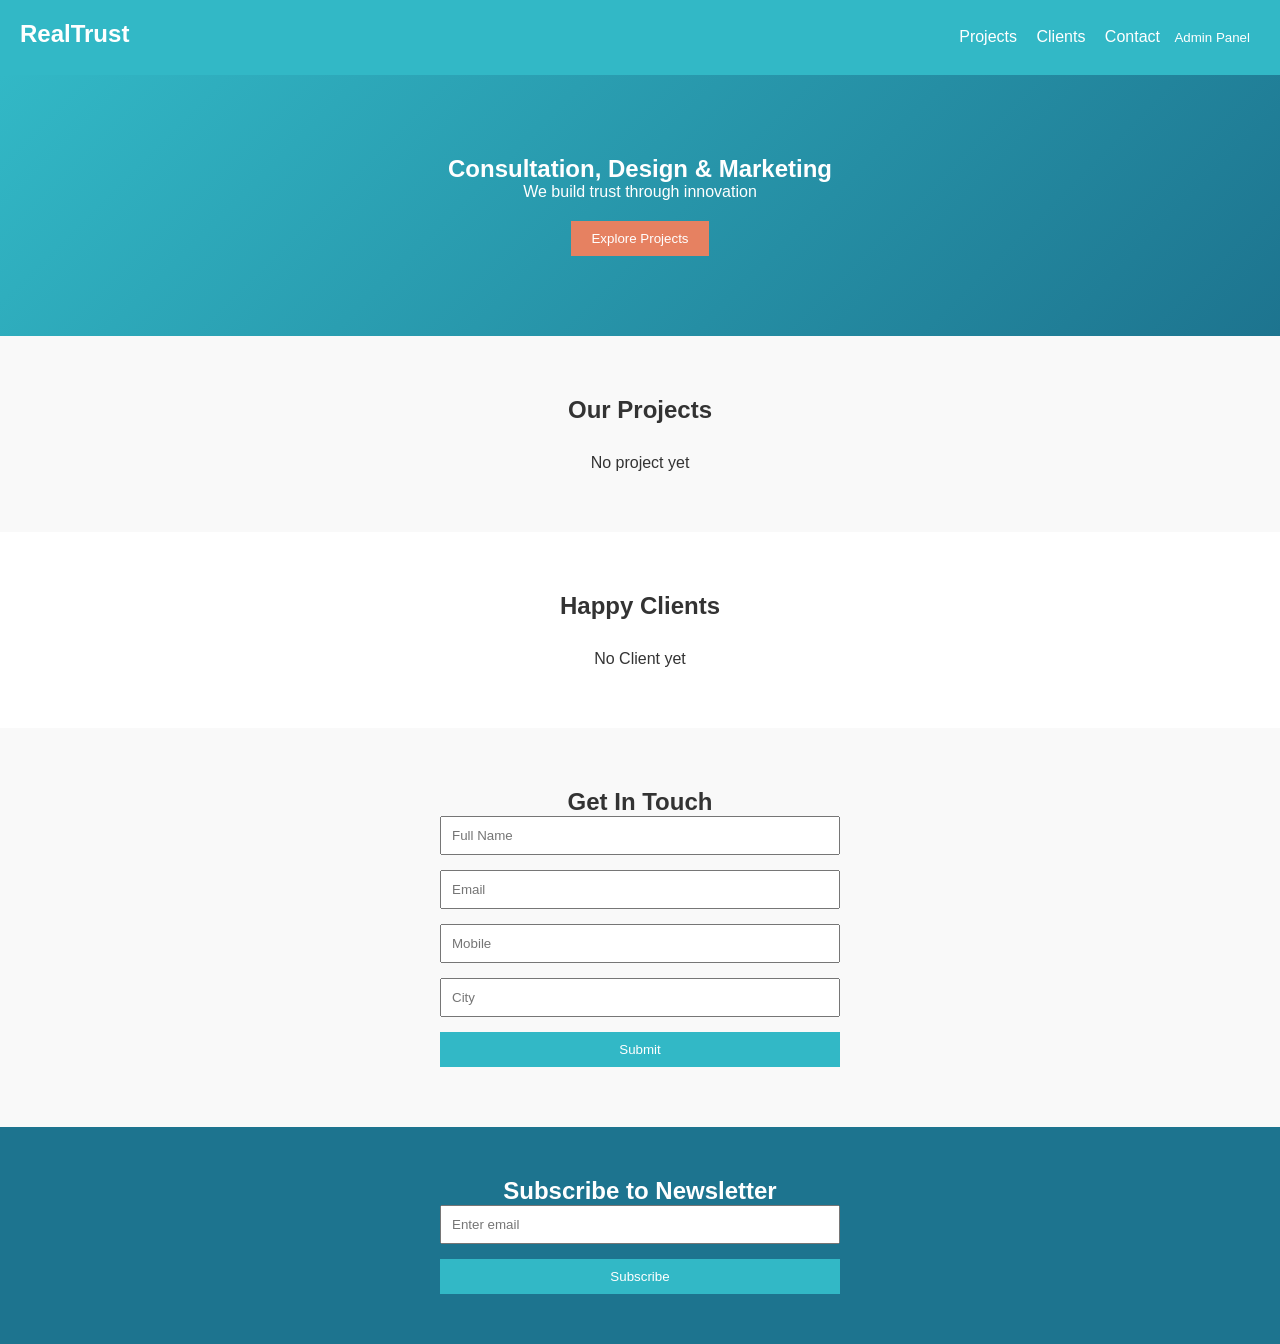
<file: frontend/index.html>
<!DOCTYPE html>
<html lang="en">

<head>
    <meta charset="UTF-8">
    <title>RealTrust</title>
    <meta name="viewport" content="width=device-width, initial-scale=1.0">
    <link rel="stylesheet" href="./style.css">
</head>

<body>

    <!-- NAVBAR -->
    <header class="navbar">
        <h2>RealTrust</h2>
            <nav>
                <a href="#projects">Projects</a>
                <a href="#clients">Clients</a>
                <a href="#contact">Contact</a>
                <button onclick="window.location.href='admin.html'" class="admin-btn">
                    Admin Panel
                </button>
            </nav>

    </header>

    <!-- HERO -->
    <section class="hero">
        <h1>Consultation, Design & Marketing</h1>
        <p>We build trust through innovation</p>
        <button>Explore Projects</button>
    </section>

    <!-- PROJECTS -->
    <section id="projects" class="section">
        <h2>Our Projects</h2>
        <div class="grid" id="projectsContainer">
            <p>No project yet</p>
        </div>
    </section>

    <!-- CLIENTS -->
    <section id="clients" class="section light">
        <h2>Happy Clients</h2>
        <div class="grid" id="clientsContainer">
            <p>No Client yet</p>
        </div>
    </section>

    <!-- CONTACT -->
    <section id="contact" class="section">
        <h2>Get In Touch</h2>
        <form id="contactForm">
            <input type="text" placeholder="Full Name" id="name" required>
            <input type="email" placeholder="Email" id="email" required>
            <input type="tel" placeholder="Mobile" id="mobile" required>
            <input type="text" placeholder="City" id="city" required>
            <button type="submit">Submit</button>
        </form>
        <p id="contactMsg"></p>
    </section>

    <!-- NEWSLETTER -->
    <section class="newsletter">
        <h2>Subscribe to Newsletter</h2>
        <form id="newsletterForm">
            <input type="email" placeholder="Enter email" id="newsletterEmail" required>
            <button type="submit">Subscribe</button>
        </form>
        <p id="newsletterMsg"></p>
    </section>

    <section id="adminPanel" class="section" style="display:none;">
        <h2>Admin Panel</h2>
    
        <h3>Projects</h3>
        <div id="adminProjects"></div>
    
        <h3>Clients</h3>
        <div id="adminClients"></div>
    </section>


    <script src="script.js"></script>
</body>

</html>
</file>
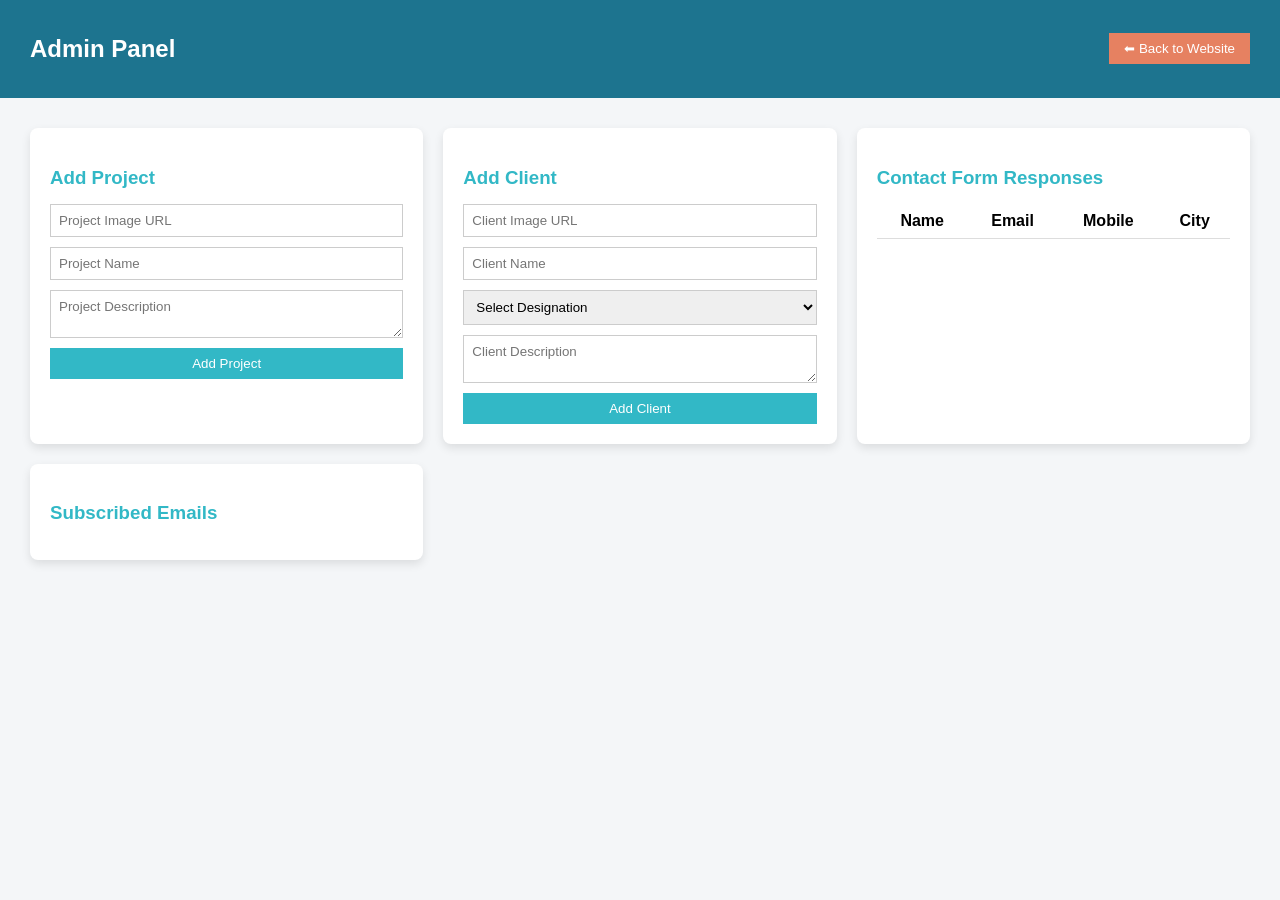
<file: frontend/admin.html>
<!DOCTYPE html>
<html lang="en">

<head>
    <meta charset="UTF-8">
    <title>Admin Panel - RealTrust</title>
    <link rel="stylesheet" href="admin.css">
</head>

<body>

    <header class="admin-header">
        <h2>Admin Panel</h2>
        <button onclick="window.location.href='index.html'">⬅ Back to Website</button>
    </header>

    <section class="admin-section">

        <!-- PROJECT MANAGEMENT -->
        <div class="card">
            <h3>Add Project</h3>
            <form id="projectForm">
                <input type="text" placeholder="Project Image URL" id="pImage" required>
                <input type="text" placeholder="Project Name" id="pName" required>
                <textarea placeholder="Project Description" id="pDesc" required></textarea>
                <button>Add Project</button>
            </form>
            <div id="projectList"></div>
        </div>

        <!-- CLIENT MANAGEMENT -->
        <div class="card">
            <h3>Add Client</h3>
            <form id="clientForm">
                <input type="text" placeholder="Client Image URL" id="cImage" required>
                <input type="text" placeholder="Client Name" id="cName" required>
                <select id="cDesignation" required>
                    <option value="">Select Designation</option>
                    <option>CEO</option>
                    <option>Web Developer</option>
                    <option>Designer</option>
                    <option>Manager</option>
                </select>
                <textarea placeholder="Client Description" id="cDesc" required></textarea>
                <button>Add Client</button>
            </form>
            <div id="clientList"></div>
        </div>

        <!-- CONTACT FORM DATA -->
        <div class="card">
            <h3>Contact Form Responses</h3>
            <table>
                <thead>
                    <tr>
                        <th>Name</th>
                        <th>Email</th>
                        <th>Mobile</th>
                        <th>City</th>
                    </tr>
                </thead>
                <tbody id="contactTable"></tbody>
            </table>
        </div>

        <!-- NEWSLETTER -->
        <div class="card">
            <h3>Subscribed Emails</h3>
            <ul id="newsletterList"></ul>
        </div>

    </section>

    <script src="admin.js"></script>
</body>

</html>
</file>
<file: frontend/style.css>
* {
  margin: 0;
  padding: 0;
  box-sizing: border-box;
  font-family: Arial, sans-serif;
}

body {
  background: #f9f9f9;
  color: #333;
}

.navbar {
  display: flex;
  justify-content: space-between;
  padding: 20px;
  background: #32b8c6;
  color: white;
}

.navbar a {
  margin-left: 15px;
  color: white;
  text-decoration: none;
}

.hero {
  text-align: center;
  padding: 80px 20px;
  background: linear-gradient(135deg, #32b8c6, #1d748f);
  color: white;
}

.hero button {
  padding: 10px 20px;
  margin-top: 20px;
  border: none;
  background: #e68161;
  color: white;
  cursor: pointer;
}

.section {
  padding: 60px 20px;
  text-align: center;
}

.light {
  background: #ffffff;
}

.grid {
  display: grid;
  grid-template-columns: repeat(auto-fit, minmax(250px, 1fr));
  gap: 20px;
  margin-top: 30px;
}

.card {
  background: white;
  padding: 15px;
  border-radius: 8px;
  box-shadow: 0 4px 10px rgba(0,0,0,0.1);
}

.card img {
  width: 100%;
  height: 180px;
  object-fit: cover;
}

form {
  max-width: 400px;
  margin: auto;
  display: flex;
  flex-direction: column;
  gap: 15px;
}

input, button {
  padding: 10px;
}

button {
  background: #32b8c6;
  color: white;
  border: none;
  cursor: pointer;
}

.newsletter {
  background: #1d748f;
  color: white;
  padding: 50px 20px;
  text-align: center;
}
</file>
<file: frontend/admin.css>
* {
    box-sizing: border-box;
    font-family: Arial, sans-serif;
}

body {
    background: #f4f6f8;
    margin: 0;
}

.admin-header {
    background: #1d748f;
    color: white;
    padding: 15px 30px;
    display: flex;
    justify-content: space-between;
    align-items: center;
}

.admin-header button {
    padding: 8px 15px;
    border: none;
    background: #e68161;
    color: white;
    cursor: pointer;
}

.admin-section {
    padding: 30px;
    display: grid;
    grid-template-columns: repeat(auto-fit, minmax(320px, 1fr));
    gap: 20px;
}

.card {
    background: white;
    padding: 20px;
    border-radius: 8px;
    box-shadow: 0 4px 10px rgba(0, 0, 0, 0.1);
}

.card h3 {
    margin-bottom: 15px;
    color: #32b8c6;
}

form {
    display: flex;
    flex-direction: column;
    gap: 10px;
}

input,
textarea,
select {
    padding: 8px;
    border: 1px solid #ccc;
}

button {
    background: #32b8c6;
    color: white;
    padding: 8px;
    border: none;
    cursor: pointer;
}

table {
    width: 100%;
    border-collapse: collapse;
}

table th,
table td {
    padding: 8px;
    border-bottom: 1px solid #ddd;
}

ul {
    padding-left: 20px;
}
</file>
